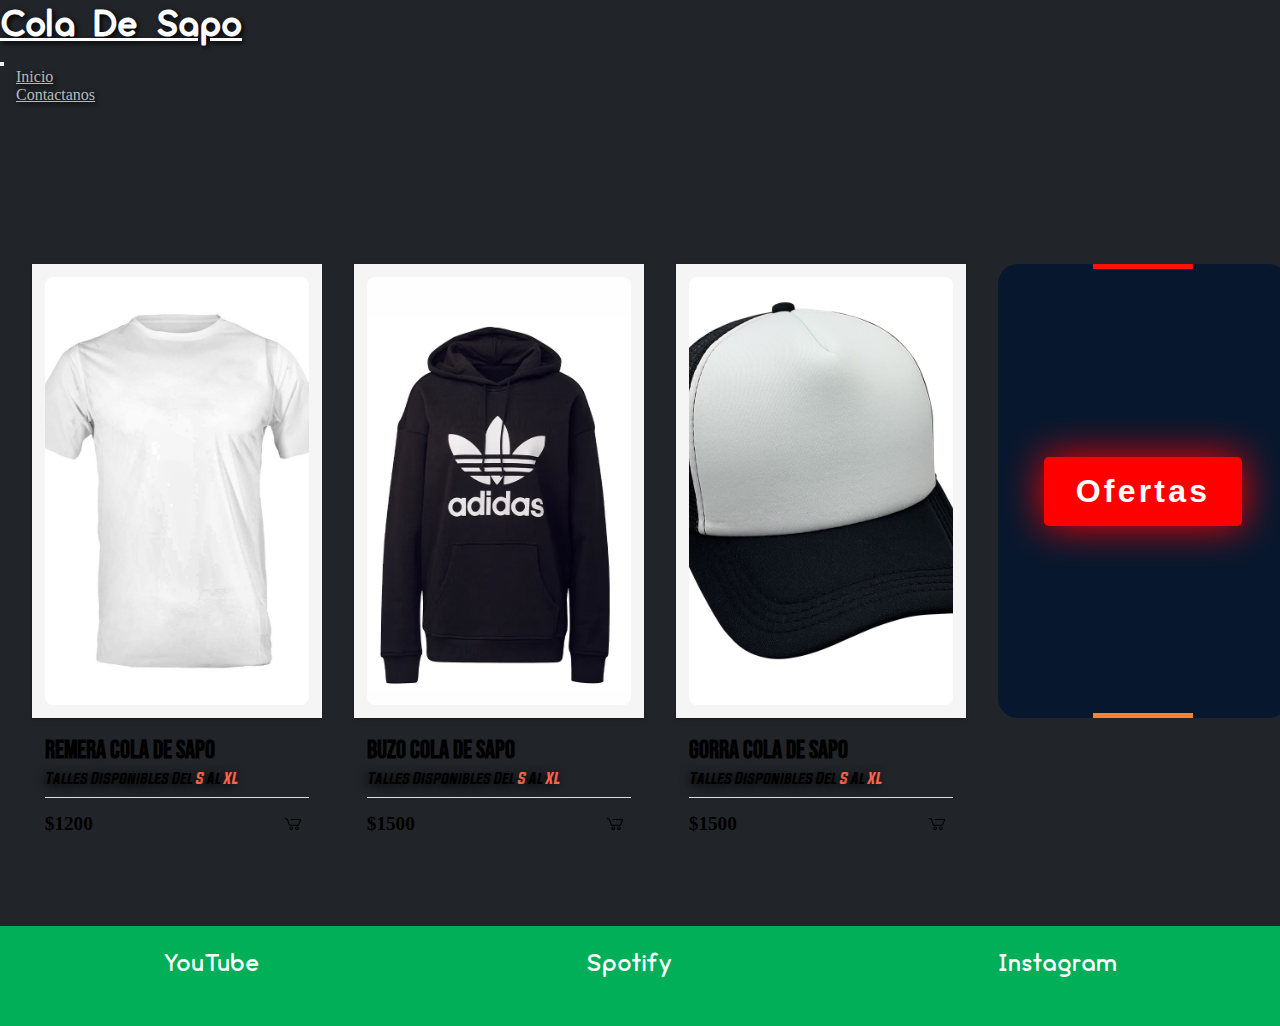
<file: pag/tienda.html>
<!DOCTYPE html>
<html lang="es">

<head>
    <meta charset="UTF-8">
    <meta http-equiv="X-UA-Compatible" content="IE=edge">
    <meta name="viewport" content="width=device-width, initial-scale=1.0">
    <link href="https://cdn.jsdelivr.net/npm/bootstrap@5.1.3/dist/css/bootstrap.min.css" rel="stylesheet"
        integrity="sha384-1BmE4kWBq78iYhFldvKuhfTAU6auU8tT94WrHftjDbrCEXSU1oBoqyl2QvZ6jIW3" crossorigin="anonymous">
    <link rel="stylesheet" href="../css/estilos.css">
    <link rel="shortcut icon" href="../img/logo Cola De Sapo Favicon.png" type="image/x-icon">
    <link rel="stylesheet" href="https://cdnjs.cloudflare.com/ajax/libs/font-awesome/6.1.2/css/all.min.css"
        integrity="sha512-1sCRPdkRXhBV2PBLUdRb4tMg1w2YPf37qatUFeS7zlBy7jJI8Lf4VHwWfZZfpXtYSLy85pkm9GaYVYMfw5BC1A=="
        crossorigin="anonymous" referrerpolicy="no-referrer" />
    <title>Tienda</title>
</head>

<body class="cuerpo">
    <header>
        <nav class="navbar navbar-expand-lg fixed-top navbar-dark" id="mainNav">
            <div class="container-fluid">
                <a class="navbar-brand" href="../index.html">
                    <h1>Cola De Sapo</h1>
                </a>
                <button class="navbar-toggler" type="button" data-bs-toggle="collapse"
                    data-bs-target="#collapsibleNavbar">
                    <span class="navbar-toggler-icon"></span>
                </button>
                <div class="collapse navbar-collapse" id="collapsibleNavbar">
                    <ul class="navbar-nav ms-auto my-2 my-lg-0">
                        <li class="nav-item">
                            <a class="nav-link" href="../index.html">Inicio</a>
                        </li>
                        <li class="nav-item">
                            <a class="nav-link" href="#contactanos">Contactanos</a>
                        </li>
                    </ul>
                </div>
            </div>
        </nav>
    </header>

    <!-- ----------------------------- fin header ------------------------------ -->

    <section class="tienda container-fluid row px-0 px-lg-5">
        <div class="contenido">
            <div class="card">
                <div class="card-img"></div>
                <div class="card-info">
                    <p class="texto3 text-title">Remera Cola De Sapo </p>
                    <p class="texto4 text-body">Talles Disponibles Del <span class="color4">S</span> Al <span class="color4">XL</span> </p>
                </div>
                <div class="card-footer">
                    <span class="text-title">$1200</span>
                    <div class="card-button">
                        <svg class="svg-icon" viewBox="0 0 20 20">
                            <path
                                d="M17.72,5.011H8.026c-0.271,0-0.49,0.219-0.49,0.489c0,0.271,0.219,0.489,0.49,0.489h8.962l-1.979,4.773H6.763L4.935,5.343C4.926,5.316,4.897,5.309,4.884,5.286c-0.011-0.024,0-0.051-0.017-0.074C4.833,5.166,4.025,4.081,2.33,3.908C2.068,3.883,1.822,4.075,1.795,4.344C1.767,4.612,1.962,4.853,2.231,4.88c1.143,0.118,1.703,0.738,1.808,0.866l1.91,5.661c0.066,0.199,0.252,0.333,0.463,0.333h8.924c0.116,0,0.22-0.053,0.308-0.128c0.027-0.023,0.042-0.048,0.063-0.076c0.026-0.034,0.063-0.058,0.08-0.099l2.384-5.75c0.062-0.151,0.046-0.323-0.045-0.458C18.036,5.092,17.883,5.011,17.72,5.011z">
                            </path>
                            <path
                                d="M8.251,12.386c-1.023,0-1.856,0.834-1.856,1.856s0.833,1.853,1.856,1.853c1.021,0,1.853-0.83,1.853-1.853S9.273,12.386,8.251,12.386z M8.251,15.116c-0.484,0-0.877-0.393-0.877-0.874c0-0.484,0.394-0.878,0.877-0.878c0.482,0,0.875,0.394,0.875,0.878C9.126,14.724,8.733,15.116,8.251,15.116z">
                            </path>
                            <path
                                d="M13.972,12.386c-1.022,0-1.855,0.834-1.855,1.856s0.833,1.853,1.855,1.853s1.854-0.83,1.854-1.853S14.994,12.386,13.972,12.386z M13.972,15.116c-0.484,0-0.878-0.393-0.878-0.874c0-0.484,0.394-0.878,0.878-0.878c0.482,0,0.875,0.394,0.875,0.878C14.847,14.724,14.454,15.116,13.972,15.116z">
                            </path>
                        </svg>
                    </div>
                </div>
            </div>

            <div class="card">
                <div class="card-img2"></div>
                <div class="card-info">
                    <p class="texto3 text-title">Buzo Cola De Sapo</p>
                    <p class="texto4 text-body">Talles Disponibles Del <span class="color4">S</span> Al <span class="color4">XL</span> </p>
                </div>
                <div class="card-footer">
                    <span class="text-title">$1500</span>
                    <div class="card-button">
                        <svg class="svg-icon" viewBox="0 0 20 20">
                            <path
                                d="M17.72,5.011H8.026c-0.271,0-0.49,0.219-0.49,0.489c0,0.271,0.219,0.489,0.49,0.489h8.962l-1.979,4.773H6.763L4.935,5.343C4.926,5.316,4.897,5.309,4.884,5.286c-0.011-0.024,0-0.051-0.017-0.074C4.833,5.166,4.025,4.081,2.33,3.908C2.068,3.883,1.822,4.075,1.795,4.344C1.767,4.612,1.962,4.853,2.231,4.88c1.143,0.118,1.703,0.738,1.808,0.866l1.91,5.661c0.066,0.199,0.252,0.333,0.463,0.333h8.924c0.116,0,0.22-0.053,0.308-0.128c0.027-0.023,0.042-0.048,0.063-0.076c0.026-0.034,0.063-0.058,0.08-0.099l2.384-5.75c0.062-0.151,0.046-0.323-0.045-0.458C18.036,5.092,17.883,5.011,17.72,5.011z">
                            </path>
                            <path
                                d="M8.251,12.386c-1.023,0-1.856,0.834-1.856,1.856s0.833,1.853,1.856,1.853c1.021,0,1.853-0.83,1.853-1.853S9.273,12.386,8.251,12.386z M8.251,15.116c-0.484,0-0.877-0.393-0.877-0.874c0-0.484,0.394-0.878,0.877-0.878c0.482,0,0.875,0.394,0.875,0.878C9.126,14.724,8.733,15.116,8.251,15.116z">
                            </path>
                            <path
                                d="M13.972,12.386c-1.022,0-1.855,0.834-1.855,1.856s0.833,1.853,1.855,1.853s1.854-0.83,1.854-1.853S14.994,12.386,13.972,12.386z M13.972,15.116c-0.484,0-0.878-0.393-0.878-0.874c0-0.484,0.394-0.878,0.878-0.878c0.482,0,0.875,0.394,0.875,0.878C14.847,14.724,14.454,15.116,13.972,15.116z">
                            </path>
                        </svg>
                    </div>
                </div>
            </div>

            <div class="card">
                <div class="card-img3"></div>
                <div class="card-info">
                    <p class="texto3 text-title">Gorra Cola De Sapo</p>
                    <p class="texto4 text-body">Talles Disponibles Del <span class="color4">S</span> Al <span class="color4">XL</span> </p>
                </div>
                <div class="card-footer">
                    <span class="text-title">$1500</span>
                    <div class="card-button">
                        <svg class="svg-icon" viewBox="0 0 20 20">
                            <path
                                d="M17.72,5.011H8.026c-0.271,0-0.49,0.219-0.49,0.489c0,0.271,0.219,0.489,0.49,0.489h8.962l-1.979,4.773H6.763L4.935,5.343C4.926,5.316,4.897,5.309,4.884,5.286c-0.011-0.024,0-0.051-0.017-0.074C4.833,5.166,4.025,4.081,2.33,3.908C2.068,3.883,1.822,4.075,1.795,4.344C1.767,4.612,1.962,4.853,2.231,4.88c1.143,0.118,1.703,0.738,1.808,0.866l1.91,5.661c0.066,0.199,0.252,0.333,0.463,0.333h8.924c0.116,0,0.22-0.053,0.308-0.128c0.027-0.023,0.042-0.048,0.063-0.076c0.026-0.034,0.063-0.058,0.08-0.099l2.384-5.75c0.062-0.151,0.046-0.323-0.045-0.458C18.036,5.092,17.883,5.011,17.72,5.011z">
                            </path>
                            <path
                                d="M8.251,12.386c-1.023,0-1.856,0.834-1.856,1.856s0.833,1.853,1.856,1.853c1.021,0,1.853-0.83,1.853-1.853S9.273,12.386,8.251,12.386z M8.251,15.116c-0.484,0-0.877-0.393-0.877-0.874c0-0.484,0.394-0.878,0.877-0.878c0.482,0,0.875,0.394,0.875,0.878C9.126,14.724,8.733,15.116,8.251,15.116z">
                            </path>
                            <path
                                d="M13.972,12.386c-1.022,0-1.855,0.834-1.855,1.856s0.833,1.853,1.855,1.853s1.854-0.83,1.854-1.853S14.994,12.386,13.972,12.386z M13.972,15.116c-0.484,0-0.878-0.393-0.878-0.874c0-0.484,0.394-0.878,0.878-0.878c0.482,0,0.875,0.394,0.875,0.878C14.847,14.724,14.454,15.116,13.972,15.116z">
                            </path>
                        </svg>
                    </div>
                </div>
            </div>

            <div class="card2">
                <button class="boton"> Ofertas
                </button>
            </div>

        </div>
    </section>


    <footer>

        <div class="contenedor3">
            <a href="https://www.youtube.com/channel/UCNG_ps1Oq4mcQYJjlXGzbTg">YouTube <i
                    class="fa-brands fa-youtube"></i></a>
            <a href="https://open.spotify.com/artist/7uq5CT7jlTzfg5scEKLgbe?si=hZ07l9hCRqSQVP6z6HouEQ">Spotify <i
                    class="fa-brands fa-spotify"></i></a>
            <a href="https://www.instagram.com/coladesapo_rock/">Instagram <i class="fa-brands fa-instagram"></i></a>
        </div>
    </footer>

    <!-- ---------------------- fin de <footer> ----------------------- -->

    <script src="../scripts/scripts.js"></script>

    <script src="https://cdn.jsdelivr.net/npm/@popperjs/core@2.10.2/dist/umd/popper.min.js"
        integrity="sha384-7+zCNj/IqJ95wo16oMtfsKbZ9ccEh31eOz1HGyDuCQ6wgnyJNSYdrPa03rtR1zdB" crossorigin="anonymous">
    </script>
    <script src="https://cdn.jsdelivr.net/npm/bootstrap@5.1.3/dist/js/bootstrap.min.js"
        integrity="sha384-QJHtvGhmr9XOIpI6YVutG+2QOK9T+ZnN4kzFN1RtK3zEFEIsxhlmWl5/YESvpZ13" crossorigin="anonymous">
    </script>
</body>

</html>
</file>
<file: css/estilos.css>
* {
  margin: 0;
  padding: 0;
  box-sizing: border-box;
}

@font-face {
  font-family: bebas;
  src: url(../fonts/BebasNeue-Regular.otf);
}

@font-face {
  font-family: cream;
  src: url(../fonts/cream-DEMO.ttf);
}

@font-face {
  font-family: Evogria;
  src: url(../fonts/Evogria.otf);
}

@font-face {
  font-family: Evogria Italiana;
  src: url(../fonts/Evogria\ Italic.otf);
}


/* -------------------------------------------------------------------------- */
/*                                    fonts                                   */
/* -------------------------------------------------------------------------- */

.navbar-brand h1 {
  font-size: 2.25rem;
  font-family: cream;
}

.navbar {
  background-color: rgb(23, 151, 87);
  text-shadow: 2px 2px 5px black;
  margin: 0;
}

.navbar-nav .nav-item .nav-link {
  color: white;
}


#mainNav {
  box-shadow: 0 0.5rem 1rem rgba(0, 0, 0, 0.15);
  background-color: rgb(23, 151, 87);
  transition: background-color 0.2s ease;
}

#mainNav .navbar-nav .nav-item .nav-link:hover,
#mainNav .navbar-nav .nav-item .nav-link:active {
  color: springgreen;
}

#mainNav .navbar-nav .nav-item .nav-link.active {
  color: springgreen !important;
}

@media (min-width: 992px) {
  #mainNav {
    box-shadow: none;
    background-color: transparent;
  }

  #mainNav .navbar-brand {
    color: rgba(255, 255, 255, 0.7);
  }

  #mainNav .navbar-brand:hover {
    color: #fff;
  }

  #mainNav .navbar-nav .nav-item .nav-link {
    color: rgba(255, 255, 255, 0.7);
    padding: 0 1rem;
  }

  #mainNav .navbar-nav .nav-item .nav-link:hover {
    color: #fff;
  }

  #mainNav .navbar-nav .nav-item:last-child .nav-link {
    padding-right: 0;
  }

  #mainNav.navbar-shrink {
    box-shadow: 0 0.5rem 1rem rgba(0, 0, 0, 0.15);
    background-color: rgb(23, 151, 87);
  }

  #mainNav.navbar-shrink .navbar-brand {
    color: white;
  }

  #mainNav.navbar-shrink .navbar-brand:hover {
    color: springgreen;
  }

  #mainNav.navbar-shrink .navbar-nav .nav-item .nav-link {
    color: white;
  }

  #mainNav.navbar-shrink .navbar-nav .nav-item .nav-link:hover {
    color: springgreen;
  }
}


.caja {
  display: flex;
  justify-content: center;
  background: linear-gradient(to bottom, rgba(92, 77, 66, 0.8) 0%, rgba(92, 77, 66, 0.8) 100%), url("../img/IMG_1215.JPG");
  background-size: cover;
  background-position: center;
  height: 60rem;
}

.caja .contenedor img {
  height: 250px;
  width: 250px;
  margin-top: 2rem;
  margin-left: 5rem;
}

.box {
  display: flex;
  justify-content: end;
  margin-top: 5rem;
}

.box a {
  color: white;
  text-decoration: none;
  font-size: 25px;
  font-family: Evogria;
}

.box a:hover {
  color: springgreen;
}

.caja h2 {
  text-align: center;
  padding-top: 15rem;
  font-family: Evogria Italiana;
  color: wheat;
  text-shadow: 2px 2px 5px black;
  font-size: 2.25rem;
}

.caja p {
  text-align: center;
  font-family: Verdana, Geneva, Tahoma, sans-serif;
  font-size: 18px;
  color: white;
  text-shadow: 2px 2px 5px black;
}

hr.divider {
  height: 0.2rem;
  width: 4.25rem;
  margin: 1.5rem auto;
  background-color: #59f43a;
  opacity: 1;
}

hr.divider-light {
  background-color: #fff;
}

.btn {
  margin-top: 2rem;
  margin-bottom: 2rem;
  text-align: center;
  font-family: cream;
}

.btn-info:hover {
  background-color: aqua;
}

.caja2 {
  background-color: #347726;
}

.btn-light {
  margin-bottom: 20px;
}

.btn-light:hover {
  background-color: gainsboro;
}

.text {
  font-size: 1.55rem;
  font-family: 'Trebuchet MS', 'Lucida Sans Unicode', 'Lucida Grande', 'Lucida Sans', Arial, sans-serif;
  font-weight: bold;
  color: white;
  margin-top: 20px;
}

.text2 {
  font-size: 1.10rem;
  font-family: 'Lucida Sans', 'Lucida Sans Regular', 'Lucida Grande', 'Lucida Sans Unicode', Geneva, Verdana, sans-serif;
  color: white;
}

.caja3 {
  /* margin-top: 20px; */
  background: linear-gradient(to bottom, rgba(92, 77, 66, 0.8) 0%, rgba(92, 77, 66, 0.8) 100%), url("../img/IMG_0911.JPG");
  background-size: cover;
  background-position: center;
}

.caja3 .text4 {
  padding-top: 2rem;
  font-family: evogria;
  font-style: italic;
  color: wheat;
  text-shadow: 2px 2px 5px black;
}

.foto img {
  width: 70%;
  height: 70%;
  border-radius: 50%;
}

.nombre a {
  text-decoration: none;
  color: white;
  text-shadow: 0px 0px 10px black;
  font-style: italic;
}

.nombre a:hover {
  color: aqua;
}

.nombre2 a {
  color: violet;
  text-decoration: none;
  text-shadow: 0px 0px 10px black;
  font-style: italic;
}

.nombre2 a:hover {
  color: aqua;
}

.nombre3 a {
  color: orangered;
  text-decoration: none;
  text-shadow: 0px 0px 10px black;
  font-style: italic;
}

.nombre3 a:hover {
  color: aqua;
}

.nombre4 a {
  color: black;
  text-decoration: none;
  text-shadow: 0px 0px 10px black;
  font-style: italic;
}

.nombre4 a:hover {
  color: aqua;
}

.color2 a {
  color: rgb(51, 69, 226);
  font-style: italic;
  font-weight: bold;
  text-shadow: 0px 0px 10px black;
  text-decoration: none;
}

.color2 a:hover {
  color: aqua;
}

.texto2 {
  color: white;
  text-shadow: 2px 2px 5px black;
}

.color {
  color: springgreen;
  font-weight: bold;
  font-style: italic;
}

.color2 {
  color: rgb(33, 51, 218);
  font-style: italic;
  font-weight: bold;
}

.color3 {
  color: black;
  font-style: italic;
  font-weight: bold;
  text-shadow: 0px 0px 2px black;
}

.contenedor2 {
  display: flex;
  justify-content: center;
  align-items: center;
  background-color: rgba(51, 51, 51, 0.274);
  padding: 10px;
}

.contenedor2 .text3 {
  text-align: center;
  font-family: Evogria Italiana;
  font-size: 2.25rem;
  color: wheat;
  text-shadow: 2px 2px 5px black;
}

.caja5 {
  display: flex;
  justify-content: center;
  background-color: #333;
}

.caja6 {
  margin-top: 20px;
}

.carousel {
  width: 60%;
  height: 60%;
}

.img-fluid {
  max-width: 100%;
  height: auto;
}

#fechas {
  background-color: #212529;
}

.fechas {
  color: wheat;
  font-family: bebas;
  font-size: 35px;
  text-align: center;
  padding-top: 20px;
}

#portfolio .container-fluid,
#portfolio .container-sm,
#portfolio .container-md,
#portfolio .container-lg,
#portfolio .container-xl,
#portfolio .container-xxl {
  max-width: 1920px;
}

#portfolio .container-fluid .portfolio-box,
#portfolio .container-sm .portfolio-box,
#portfolio .container-md .portfolio-box,
#portfolio .container-lg .portfolio-box,
#portfolio .container-xl .portfolio-box,
#portfolio .container-xxl .portfolio-box {
  position: relative;
  display: block;
}

#portfolio .container-fluid .portfolio-box .portfolio-box-caption,
#portfolio .container-sm .portfolio-box .portfolio-box-caption,
#portfolio .container-md .portfolio-box .portfolio-box-caption,
#portfolio .container-lg .portfolio-box .portfolio-box-caption,
#portfolio .container-xl .portfolio-box .portfolio-box-caption,
#portfolio .container-xxl .portfolio-box .portfolio-box-caption {
  display: flex;
  align-items: center;
  justify-content: center;
  flex-direction: column;
  width: 100%;
  height: 100%;
  position: absolute;
  bottom: 0;
  text-align: center;
  opacity: 0;
  color: #fff;
  background: rgba(0, 255, 58, 0.9);
  transition: opacity 0.25s ease;
  text-align: center;
}

#portfolio .container-fluid .portfolio-box .portfolio-box-caption .project-category,
#portfolio .container-sm .portfolio-box .portfolio-box-caption .project-category,
#portfolio .container-md .portfolio-box .portfolio-box-caption .project-category,
#portfolio .container-lg .portfolio-box .portfolio-box-caption .project-category,
#portfolio .container-xl .portfolio-box .portfolio-box-caption .project-category,
#portfolio .container-xxl .portfolio-box .portfolio-box-caption .project-category {
  font-family: "Merriweather Sans", -apple-system, BlinkMacSystemFont, "Segoe UI", Roboto, "Helvetica Neue", Arial, "Noto Sans", sans-serif, "Apple Color Emoji", "Segoe UI Emoji", "Segoe UI Symbol", "Noto Color Emoji";
  font-size: 0.85rem;
  font-weight: 600;
  text-transform: uppercase;
}

#portfolio .container-fluid .portfolio-box .portfolio-box-caption .project-name,
#portfolio .container-sm .portfolio-box .portfolio-box-caption .project-name,
#portfolio .container-md .portfolio-box .portfolio-box-caption .project-name,
#portfolio .container-lg .portfolio-box .portfolio-box-caption .project-name,
#portfolio .container-xl .portfolio-box .portfolio-box-caption .project-name,
#portfolio .container-xxl .portfolio-box .portfolio-box-caption .project-name {
  font-size: 1.2rem;
}

#portfolio .container-fluid .portfolio-box:hover .portfolio-box-caption,
#portfolio .container-sm .portfolio-box:hover .portfolio-box-caption,
#portfolio .container-md .portfolio-box:hover .portfolio-box-caption,
#portfolio .container-lg .portfolio-box:hover .portfolio-box-caption,
#portfolio .container-xl .portfolio-box:hover .portfolio-box-caption,
#portfolio .container-xxl .portfolio-box:hover .portfolio-box-caption {
  opacity: 1;
}


.form-control {
  display: block;
  width: 100%;
  padding: 0.375rem 0.75rem;
  font-size: 1rem;
  font-weight: 400;
  line-height: 1.5;
  color: #212529;
  background-color: #fff;
  background-clip: padding-box;
  border: 1px solid #ced4da;
  -webkit-appearance: none;
  -moz-appearance: none;
  appearance: none;
  border-radius: 0.25rem;
  transition: border-color 0.15s ease-in-out, box-shadow 0.15s ease-in-out;
}

@media (prefers-reduced-motion: reduce) {
  .form-control {
    transition: none;
  }
}

.form-control[type=file] {
  overflow: hidden;
}

.form-control[type=file]:not(:disabled):not([readonly]) {
  cursor: pointer;
}

.form-control:focus {
  color: #212529;
  background-color: #fff;
  border-color: #fab19d;
  outline: 0;
  box-shadow: 0 0 0 0.25rem rgba(244, 98, 58, 0.25);
}

.form-control::-webkit-date-and-time-value {
  height: 1.5em;
}

.form-control::-moz-placeholder {
  color: #6c757d;
  opacity: 1;
}

.form-control:-ms-input-placeholder {
  color: #6c757d;
  opacity: 1;
}

.form-control::placeholder {
  color: #6c757d;
  opacity: 1;
}

.form-control:disabled,
.form-control[readonly] {
  background-color: #e9ecef;
  opacity: 1;
}

.form-control::-webkit-file-upload-button {
  padding: 0.375rem 0.75rem;
  margin: -0.375rem -0.75rem;
  -webkit-margin-end: 0.75rem;
  margin-inline-end: 0.75rem;
  color: #212529;
  background-color: #e9ecef;
  pointer-events: none;
  border-color: inherit;
  border-style: solid;
  border-width: 0;
  border-inline-end-width: 1px;
  border-radius: 0;
  -webkit-transition: color 0.15s ease-in-out, background-color 0.15s ease-in-out, border-color 0.15s ease-in-out, box-shadow 0.15s ease-in-out;
  transition: color 0.15s ease-in-out, background-color 0.15s ease-in-out, border-color 0.15s ease-in-out, box-shadow 0.15s ease-in-out;
}

.form-control::file-selector-button {
  padding: 0.375rem 0.75rem;
  margin: -0.375rem -0.75rem;
  -webkit-margin-end: 0.75rem;
  margin-inline-end: 0.75rem;
  color: #212529;
  background-color: #e9ecef;
  pointer-events: none;
  border-color: inherit;
  border-style: solid;
  border-width: 0;
  border-inline-end-width: 1px;
  border-radius: 0;
  transition: color 0.15s ease-in-out, background-color 0.15s ease-in-out, border-color 0.15s ease-in-out, box-shadow 0.15s ease-in-out;
}

@media (prefers-reduced-motion: reduce) {
  .form-control::-webkit-file-upload-button {
    -webkit-transition: none;
    transition: none;
  }

  .form-control::file-selector-button {
    transition: none;
  }
}

.form-control:hover:not(:disabled):not([readonly])::-webkit-file-upload-button {
  background-color: #dde0e3;
}

.form-control:hover:not(:disabled):not([readonly])::file-selector-button {
  background-color: #dde0e3;
}

.form-control::-webkit-file-upload-button {
  padding: 0.375rem 0.75rem;
  margin: -0.375rem -0.75rem;
  -webkit-margin-end: 0.75rem;
  margin-inline-end: 0.75rem;
  color: #212529;
  background-color: #e9ecef;
  pointer-events: none;
  border-color: inherit;
  border-style: solid;
  border-width: 0;
  border-inline-end-width: 1px;
  border-radius: 0;
  -webkit-transition: color 0.15s ease-in-out, background-color 0.15s ease-in-out, border-color 0.15s ease-in-out, box-shadow 0.15s ease-in-out;
  transition: color 0.15s ease-in-out, background-color 0.15s ease-in-out, border-color 0.15s ease-in-out, box-shadow 0.15s ease-in-out;
}

@media (prefers-reduced-motion: reduce) {
  .form-control::-webkit-file-upload-button {
    -webkit-transition: none;
    transition: none;
  }
}

.form-control:hover:not(:disabled):not([readonly])::-webkit-file-upload-button {
  background-color: #dde0e3;
}

.form-control-plaintext {
  display: block;
  width: 100%;
  padding: 0.375rem 0;
  margin-bottom: 0;
  line-height: 1.5;
  color: #212529;
  background-color: transparent;
  border: solid transparent;
  border-width: 1px 0;
}

.form-control-plaintext.form-control-sm,
.form-control-plaintext.form-control-lg {
  padding-right: 0;
  padding-left: 0;
}

.form-control-sm {
  min-height: calc(1.5em + 0.5rem + 2px);
  padding: 0.25rem 0.5rem;
  font-size: 0.875rem;
  border-radius: 0.2rem;
}

.form-control-sm::-webkit-file-upload-button {
  padding: 0.25rem 0.5rem;
  margin: -0.25rem -0.5rem;
  -webkit-margin-end: 0.5rem;
  margin-inline-end: 0.5rem;
}

.form-control-sm::file-selector-button {
  padding: 0.25rem 0.5rem;
  margin: -0.25rem -0.5rem;
  -webkit-margin-end: 0.5rem;
  margin-inline-end: 0.5rem;
}

.form-control-sm::-webkit-file-upload-button {
  padding: 0.25rem 0.5rem;
  margin: -0.25rem -0.5rem;
  -webkit-margin-end: 0.5rem;
  margin-inline-end: 0.5rem;
}

.form-control-lg {
  min-height: calc(1.5em + 1rem + 2px);
  padding: 0.5rem 1rem;
  font-size: 1.25rem;
  border-radius: 0.3rem;
}

.form-control-lg::-webkit-file-upload-button {
  padding: 0.5rem 1rem;
  margin: -0.5rem -1rem;
  -webkit-margin-end: 1rem;
  margin-inline-end: 1rem;
}

.form-control-lg::file-selector-button {
  padding: 0.5rem 1rem;
  margin: -0.5rem -1rem;
  -webkit-margin-end: 1rem;
  margin-inline-end: 1rem;
}

.form-control-lg::-webkit-file-upload-button {
  padding: 0.5rem 1rem;
  margin: -0.5rem -1rem;
  -webkit-margin-end: 1rem;
  margin-inline-end: 1rem;
}

textarea.form-control {
  min-height: calc(1.5em + 0.75rem + 2px);
}

textarea.form-control-sm {
  min-height: calc(1.5em + 0.5rem + 2px);
}

textarea.form-control-lg {
  min-height: calc(1.5em + 1rem + 2px);
}

.form-control-color {
  width: 3rem;
  height: auto;
  padding: 0.375rem;
}

.form-control-color:not(:disabled):not([readonly]) {
  cursor: pointer;
}

.form-control-color::-moz-color-swatch {
  height: 1.5em;
  border-radius: 0.25rem;
}

.form-control-color::-webkit-color-swatch {
  height: 1.5em;
  border-radius: 0.25rem;
}

.fw-bolder {
  font-weight: bolder !important;
}


.d-none {
  display: none !important;
}

.invalid-feedback {
  display: none;
  width: 100%;
  margin-top: 0.25rem;
  font-size: 0.875em;
  color: #dc3545;
}

.was-validated :invalid~.invalid-feedback,
.was-validated :invalid~.invalid-tooltip,
.is-invalid~.invalid-feedback,
.is-invalid~.invalid-tooltip {
  display: block;
}

.was-validated :invalid~.invalid-feedback,
.was-validated :invalid~.invalid-tooltip,
.is-invalid~.invalid-feedback,
.is-invalid~.invalid-tooltip {
  display: block;
}

.form-check-inline .form-check-input~.invalid-feedback {
  margin-left: 0.5em;
}

.invalid-feedback {
  display: none;
  width: 100%;
  margin-top: 0.25rem;
  font-size: 0.875em;
  color: #dc3545;
}


.d-grid {
  display: grid !important;
}


footer {
  background-color: rgb(0, 175, 88);
  height: 100px;
}

footer .contenedor3 {
  display: flex;
  justify-content: space-around;
  align-items: center;
}

.contenedor3 a:hover {
  color: wheat;
}

.contenedor3 .fa-youtube:hover {
  color: wheat;
}

.contenedor3 .fa-instagram:hover {
  color: wheat;
}

.contenedor3 .fa-spotify:hover {
  color: wheat;
}


.contenedor3 a {
  font-family: cream;
  font-size: 25px;
  text-decoration: none;
  color: white;
  margin-top: 20px;
}

.fa-youtube {
  font-size: 50px;
  display: flex;
  align-items: center;
  justify-content: center;
  color: red;
}

.fa-instagram {
  font-size: 50px;
  display: flex;
  align-items: center;
  justify-content: center;
  color: blueviolet;
}

.fa-spotify {
  font-size: 50px;
  display: flex;
  align-items: center;
  justify-content: center;
  color: springgreen;
}

/* --------------------------------- tienda --------------------------------- */


body.cuerpo {
  background-color: #212529;
}

.tienda {
  display: flex;
  justify-content: space-evenly;
  margin-top: 10rem;
}

.contenido {
  display: flex;
  justify-content: space-between;
}

.card {
  width: 290px;
  height: 454px;
  padding: .8em;
  background: #f5f5f5;
  position: relative;
  overflow: visible;
  box-shadow: 0 1px 3px rgba(0, 0, 0, 0.12), 0 1px 2px rgba(0, 0, 0, 0.24);
  margin-bottom: 10rem;
}

.card-img {
  background-color: #ffcaa6;
  background-image: url(../img/remera.png);
  background-size: cover;
  background-position: center;
  height: 100%;
  width: 100%;
  border-radius: .5rem;
  transition: .3s ease;
}

.card-img2 {
  background-color: #ffcaa6;
  background-image: url(../img/buzo.png);
  background-size: cover;
  background-position: center;
  height: 100%;
  width: 100%;
  border-radius: .5rem;
  transition: .3s ease;
}

.card-img2:hover {
  transform: translateY(-25%);
  box-shadow: rgba(226, 196, 63, 0.25) 0px 13px 47px -5px, rgba(180, 71, 71, 0.3) 0px 8px 16px -8px;
}

.card-img3 {
  background-color: #ffcaa6;
  background-image: url(../img/gorro.png);
  background-size: cover;
  background-position: center;
  height: 100%;
  width: 100%;
  border-radius: .5rem;
  transition: .3s ease;
}

.card-img3:hover {
  transform: translateY(-25%);
  box-shadow: rgba(226, 196, 63, 0.25) 0px 13px 47px -5px, rgba(180, 71, 71, 0.3) 0px 8px 16px -8px;
}

.card-info {
  padding-top: 10%;
}

svg {
  width: 20px;
  height: 20px;
}

.card-footer {
  width: 100%;
  display: flex;
  justify-content: space-between;
  align-items: center;
  padding-top: 10px;
  border-top: 1px solid #ddd;
}

/*Text*/
.text-title {
  font-weight: 900;
  font-size: 1.2em;
  line-height: 1.5;
}

.text-body {
  font-size: .9em;
  padding-bottom: 10px;
}

/*Button*/
.card-button {
  border: 1px solid #252525;
  display: flex;
  padding: .3em;
  cursor: pointer;
  border-radius: 50px;
  transition: .3s ease-in-out;
}

/*Hover*/
.card-img:hover {
  transform: translateY(-25%);
  box-shadow: rgba(226, 196, 63, 0.25) 0px 13px 47px -5px, rgba(180, 71, 71, 0.3) 0px 8px 16px -8px;
}

.card-button:hover {
  border: 1px solid #ffcaa6;
  background-color: #ffcaa6;
}

.texto3 {
  font-family: bebas;
  font-size: 25px;
}

.texto4 {
  font-family: evogria italiana;
  text-shadow: -2px 2px 10px #000000;
}

.color4{
  color: tomato;
  font-style: bolder;
}

.card2 {
  width: 290px;
  height: 454px;
  background: #07182E;
  position: relative;
  display: flex;
  place-content: center;
  place-items: center;
  overflow: hidden;
  border-radius: 20px;
}

.card2 button {
  z-index: 1;
  color: white;
  font-size: 2em;
}

.card2::before {
  content: '';
  position: absolute;
  width: 100px;
  background-image: linear-gradient(180deg, rgb(255, 0, 0), rgb(255, 148, 48));
  height: 130%;
  animation: rotBGimg 3s linear infinite;
  transition: all 0.2s linear;
}

@keyframes rotBGimg {
  from {
    transform: rotate(0deg);
  }

  to {
    transform: rotate(360deg);
  }
}

.card2::after {
  content: '';
  position: absolute;
  background: #07182E;
  ;
  inset: 5px;
  border-radius: 15px;
} 

.boton {
  padding: 1rem 2rem;
  border: 0;
  box-shadow: 0px 0px 40px 0px red;
  font-weight: bolder;
  color: white;
  border-radius: 0.3rem;
  background-color: red;
  letter-spacing: .2rem;
}

.boton:hover {
  animation: changeBg 1s infinite;
  -webkit-animation-duration: 10s;
}

@keyframes changeBg {

  0%,
  100% {
    box-shadow: 0px 0px 40px 0px red;
  }

  25% {
    box-shadow: 0px 0px 40px 0px turquoise;
    background-color: turquoise;
  }

  50% {
    box-shadow: 0px 0px 40px 0px purple;
    background-color: purple;
  }

  75% {
    box-shadow: 0px 0px 40px 0px rgb(191, 204, 11);
    background-color: rgb(191, 204, 11);
  }
}

/* -------------------------------------------------------------------------- */
/*                                    media                                   */
/* -------------------------------------------------------------------------- */

/* --------------------------------- tienda --------------------------------- */



@media (max-width:1200px) {
  .card  {
    margin-bottom: 22rem;
    margin-left: 2rem;
  }

  .card2 {
    margin-bottom: 22rem;
    margin-left: 2rem;
  }

  .card2 .boton{
    font-size: 25px;
  }
}


@media (max-width:1024px) {
  .cuerpo-carta {
    margin-bottom: 7rem;
    margin-left: 2rem;
  }

}

@media (max-width:1023px) {
  .cuerpo-carta {
    margin-bottom: 7rem;
    margin-left: 2rem;
  }

}

@media (max-width:1440px) {
  .card {
    margin-bottom: 13rem;
    margin-left: 2rem;
  }

  .card2 {
    margin-bottom: 13rem;
    margin-left: 2rem;
  }

}


@media (max-width:768px) {
  .card {
    margin-bottom: 10rem;
    margin-left: 2rem;
  }


  .card2 {
    margin-bottom: 22rem;
    margin-left: 2rem;
  }

  .card2 .boton{
    font-size: 15px;
  }
}


@media (max-width:600px) {
  .card {
    margin-bottom: 7rem;
    margin-left: 2rem;
    width: 290px;
    height: 354px;
  }

  .texto3{
    font-size: 18px;
  }

  .texto4{
    font-size: 12px;
  }

  .card2 {
    margin-bottom: 7;
    margin-left: 2rem;
    width: 290px;
    height: 354px;
  }

  .card2 .boton{
    font-size: 15px;
  }
}


@media (max-width:480px) {
  .card {
    margin-bottom: 9rem;
    margin-left: 2rem;
    width: 290px;
    height: 280px;
  }

  .texto3{
    font-size: 12px;
  }

  .texto4{
    font-size: 10px;
  }

  .card-footer {
    display: flex;
    flex-direction: column;
    align-items: flex-start;
    align-self: center;
  }

  
  .card2 {
    margin-bottom: 7;
    margin-left: 2rem;
    width: 290px;
    height: 280px;
  }

  .card2 .boton{
    font-size: 10px;
  }
  

}

@media (max-width:320px) {
  .card {
    margin-bottom: 12rem;
    width: 290px;
    height: 230px;
  }

  .text-title{
    font-size: 8px;
  }

  .texto3{
    font-size: 8px;
  }

  .texto4{
    font-size: 5px;
  }

  .card-footer {
    display: flex;
    flex-direction: column;
    align-items: flex-start;
    align-self: center;
    width: 50px;
    height: 50px;
  }
  
  .card-button{
    height: 25px;
    width: 25px;
  }

  .card2 {
    margin-bottom: 7;
    margin-left: 2rem;
    width: 290px;
    height: 230px;
  }

  .card2 .boton{
    font-size: 3px;
  }
  

}






/* ---------------------------------- idex ---------------------------------- */

@media (max-width: 480px) {

  footer {
    justify-content: space-between;
    text-align: center;
  }

  .contenedor3 a {
    font-size: 20px;
  }

  .contenedor3 i {
    font-size: 30px;
  }

}


@media (max-width: 320px) {

  .caja .contenedor img {
    margin-left: 2rem;
  }

  .caja .contenedor .box a {
    font-size: 15px;
  }

}
</file>
